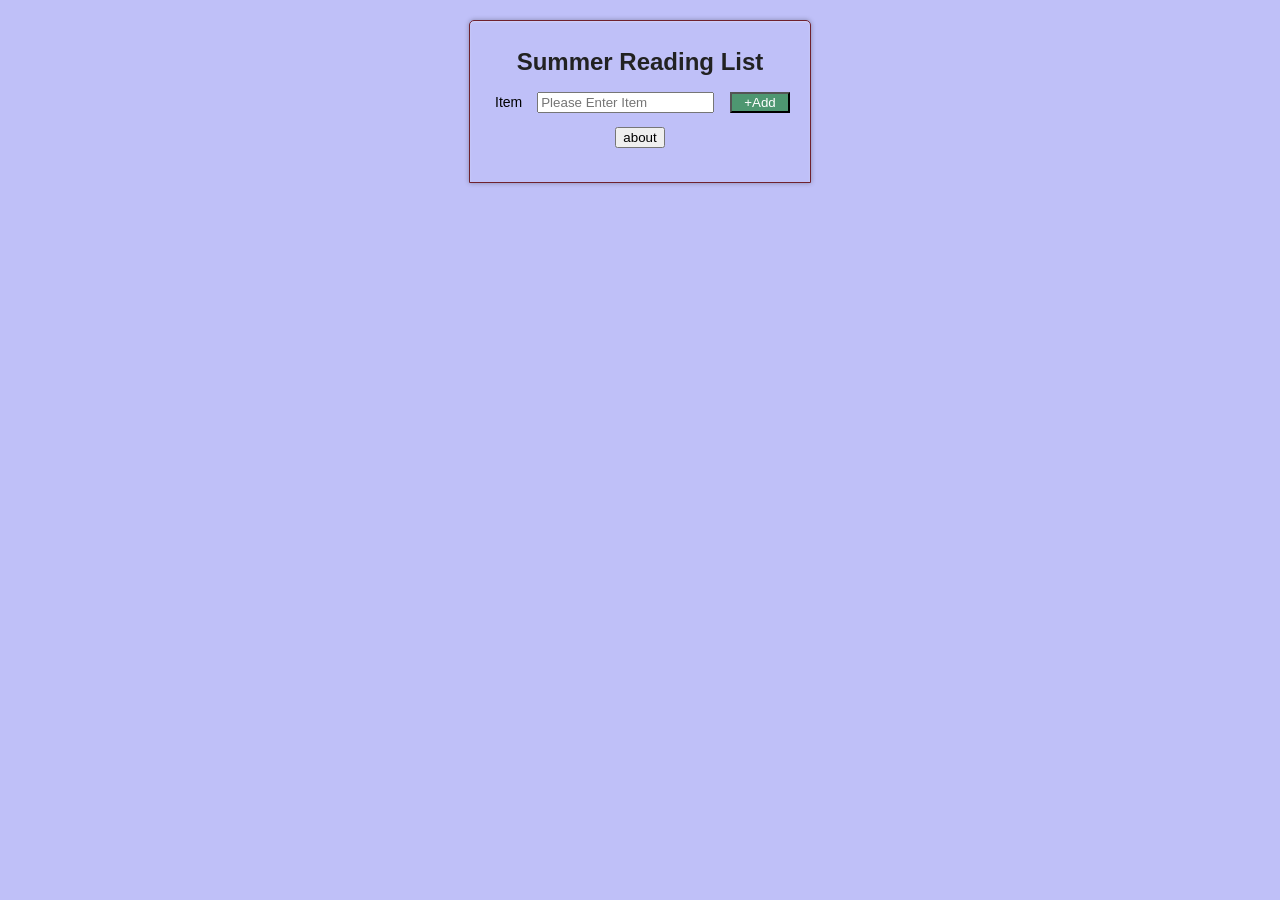
<file: index.html>
<!DOCTYPE html>
<html lang="en">
  <head>
  <script src="https://ajax.googleapis.com/ajax/libs/jquery/3.2.0/jquery.min.js"></script>
  <title>List Final</title>
    <link rel="stylesheet" href="style.css">
<meta charset="utf-8">
<meta http-equiv="X-UA-Compatible" content="IE=edge">
<meta name="viewport" content="width=device-width, initial-scale=1, maximum-scale=1, user-scalable=0"/> <!--320-->
<meta name="apple-mobile-web-app-capable" content="yes">
<meta name="mobile-web-app-capable" content="yes">
<meta name="RVCList" content="Add to Home">
<meta name="description" content="JS App Created by RVC Web233 Students">
<meta name="author" content="Amanda Reed">
  </head>
  <body>
<script src="script.js"></script>
     <div id="wrapper">
    <h1>Summer Reading List</h1>
     <label>Item</label><input type="text" id="item" name="item" onkeydown = "if (event.keyCode == 13)
                        document.getElementById('btnSubmit').click()" maxlength="18" placeholder="Please Enter Item"/>
      <input class="button" id="btnSubmit" name="submit" type="button" value="+Add" onclick="addShoppinglist(item.value)" /><br>
  <p id="MyList"></p>
  <p id="labels"></p>
   <p id="MyCart"></p>   
    <center><input class="button" id="about" name="submit" type="submit" value="about" onclick="about()" /> </center>
    <center><p id="sharelist"></p></center>
     <center><p id="sharebutton"></p></center>   
   </div>
  </body>
</html>
</file>
<file: style.css>
*:focus {
    outline: none;
}
a:link {
    color: white;
}
/* visited link */
a:visited {
    color: white;
}

/* mouse over link */
a:hover {
    color: hotpink;
}

/* selected link */
a:active {
    color: white;
}
body {
    font: 14px/21px"Lucida Sans", "Lucida Grande", "Lucida Sans Unicode", sans-serif;
    background-color: #bfc0f8;
}
#footer {
    margin:2px; background:#bfc0f8; color:#bfc0f8;text-align:center;font-size:x-small;
    }
label {
     float:left;
    padding-right: 15px;
    text-indent: 5px;
}
#wrapper {
    width:300px;
    margin:20px auto;
    padding:20px;
    border-radius: 5px 5px 0 0;
    box-shadow: inset 0 1px 2px rgba(255, 255, 255, 0.3), 0 0 5px rgba(0, 0, 0, .3);
    border: 1px solid #6f212f;
}
h1 {
    color: #222;
    margin: 10px 0 20px 0;
    padding: 0;
    font-size: 24px;
    text-align:center;
}
input#item {
    float:left;
    margin-bottom:5px;
}
input#remove {
    float:right;
    margin-bottom:20px;
    margin-right:5px;
    background-color: #4e9771;
     color: #ffffff;
     font-size:smaller;
      width: 65px;
}
input#adds {
    float:left;
    margin-bottom:10px;
    margin-right:5px;
    margin-left:10px;
     margin-top:5px;
    background-color: #4e9771;
     color: #FFFFFF;
      font-size:smaller;
}
input[type=checkbox] {
    vertical-align:middle;
}
input[type=button] {
    vertical-align:middle;
    float:right;
    margin-bottom:10px;
    margin-right:1,5;
    margin-left:10px;
    background-color: #4e9771;
    color: #FFFFFF;
    width: 60px;
}
ul {
    list-style-type:none;
    list-style-position:outside;
    margin:10px 0px;
    padding:0px;
    clear:both;
}
li {
    background: #ccc;
    margin:5px 0px;
    line-height:1.6;
    padding:10px;
    border:#222 solid 1px;
}
li:nth-child(odd) {
    background: #ccc;
}
li a {
    font-size:small;
}
form a {
    border-radius: 0.2em 0.2em 0.2em 0.2em;
    cursor: pointer;
    float:right;
    font: 11px sans-serif;
    margin: 0;
    margin-top:2px;
    outline: medium none;
    overflow: visible;
    height:17px;
    padding:0.3em 0.3em 0 0.3em;
    text-decoration: none;
    white-space: nowrap;
    background-color: #2E8B57;
    background-image: -moz-linear-gradient(center top, #4BC380, #2E8B57);
    border: 1px solid #1D5837;
    color: #FFFFFF;
    text-shadow: 0 -1px 0 #1D5837;
}
form a:hover {
    background-color: #71D09B;
    background-image: -moz-linear-gradient(center top, #71D09B, #2E8B57);
    border: 1px solid #1D5837;
    color: #FFFFFF;
    text-shadow: 0 -1px 0 #1D5837;
}
#labels {
     margin:2px; background:#4e9771; color:#ffffff;text-align:center;font-size:small;
}
}
form a:active {
    border-color: #1D5837;
    color: #FFFFFF;
    text-shadow: none;
}
form a.delete {
    background-color: #CD0000;
    background-image: -moz-linear-gradient(center top, #FF2323, #CD0000);
    border: 1px solid #890000;
    color: #FFFFFF;
    text-shadow: 0 -1px 0 #890000;
    margin-top:0px;
    height:17px;
}
form a.delete:hover {
    background-color: #FF5656;
    background-image: -moz-linear-gradient(center top, #FF5656, #CD0000);
    border: 1px solid #890000;
    color: #FFFFFF;
    text-shadow: 0 -1px 0 #890000;
}
form a.delete:active {
    border-color: #890000;
    color: #FFFFFF;
    text-shadow: none;
}
</file>
